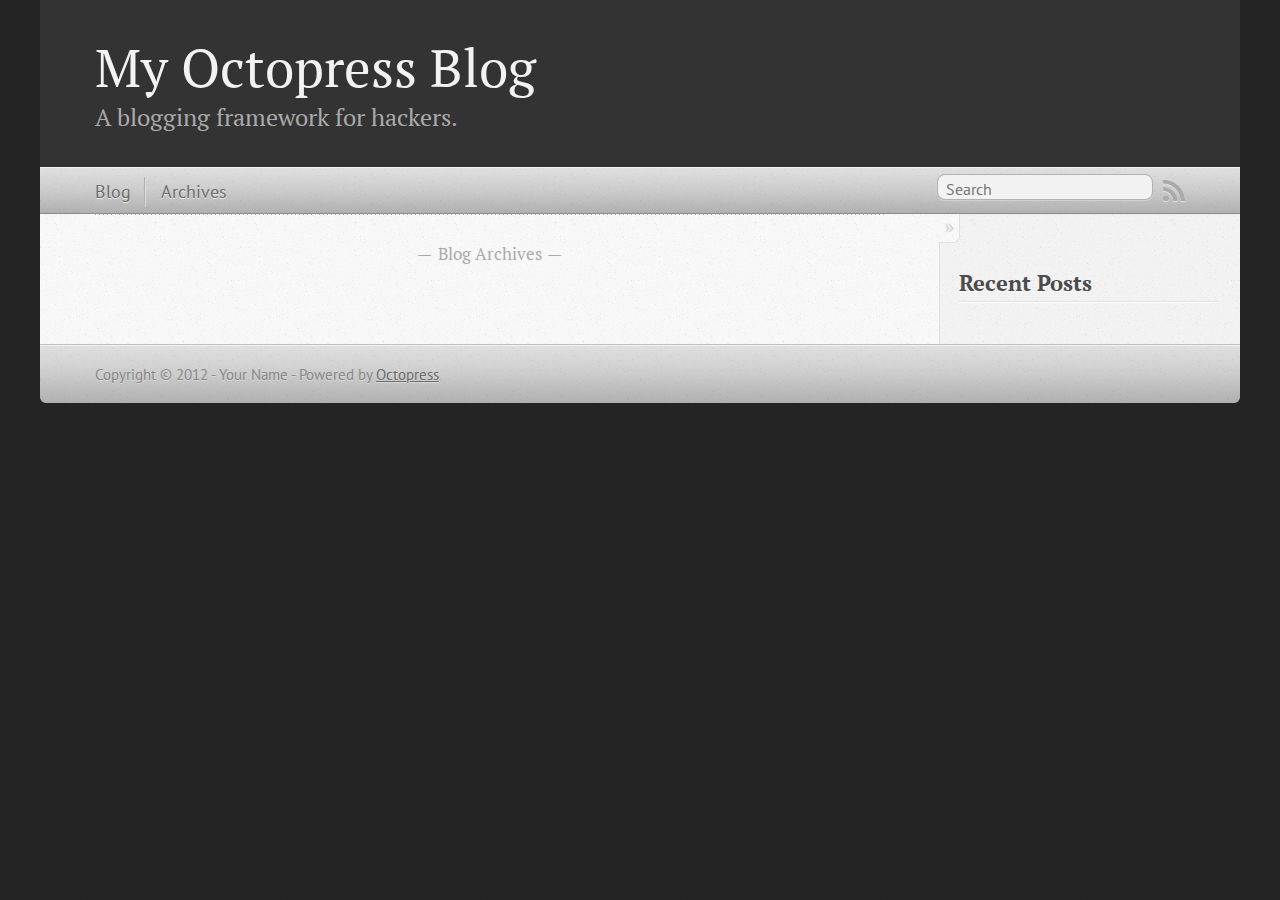
<file: index.html>
<!DOCTYPE html>
<!--[if IEMobile 7 ]><html class="no-js iem7"><![endif]-->
<!--[if lt IE 9]><html class="no-js lte-ie8"><![endif]-->
<!--[if (gt IE 8)|(gt IEMobile 7)|!(IEMobile)|!(IE)]><!--><html class="no-js" lang="en"><!--<![endif]-->
<head>
  <meta charset="utf-8">
  <title>My Octopress Blog</title>
  <meta name="author" content="Your Name">

  
  <meta name="description" content=" Blog Archives Recent Posts ">
  

  <!-- http://t.co/dKP3o1e -->
  <meta name="HandheldFriendly" content="True">
  <meta name="MobileOptimized" content="320">
  <meta name="viewport" content="width=device-width, initial-scale=1">

  
  <link rel="canonical" href="http://JeffreyGoodReq.github.com/">
  <link href="/favicon.png" rel="icon">
  <link href="/stylesheets/screen.css" media="screen, projection" rel="stylesheet" type="text/css">
  <script src="/javascripts/modernizr-2.0.js"></script>
  <script src="/javascripts/ender.js"></script>
  <script src="/javascripts/octopress.js" type="text/javascript"></script>
  <link href="/atom.xml" rel="alternate" title="My Octopress Blog" type="application/atom+xml">
  <!--Fonts from Google"s Web font directory at http://google.com/webfonts -->
<link href="http://fonts.googleapis.com/css?family=PT+Serif:regular,italic,bold,bolditalic" rel="stylesheet" type="text/css">
<link href="http://fonts.googleapis.com/css?family=PT+Sans:regular,italic,bold,bolditalic" rel="stylesheet" type="text/css">

  

</head>

<body   >
  <header role="banner"><hgroup>
  <h1><a href="/">My Octopress Blog</a></h1>
  
    <h2>A blogging framework for hackers.</h2>
  
</hgroup>

</header>
  <nav role="navigation"><ul class="subscription" data-subscription="rss">
  <li><a href="/atom.xml" rel="subscribe-rss" title="subscribe via RSS">RSS</a></li>
  
</ul>
  
<form action="http://google.com/search" method="get">
  <fieldset role="search">
    <input type="hidden" name="q" value="site:JeffreyGoodReq.github.com" />
    <input class="search" type="text" name="q" results="0" placeholder="Search"/>
  </fieldset>
</form>
  
<ul class="main-navigation">
  <li><a href="/">Blog</a></li>
  <li><a href="/blog/archives">Archives</a></li>
</ul>

</nav>
  <div id="main">
    <div id="content">
      <div class="blog-index">
  
  
  <div class="pagination">
    
    <a href="/blog/archives">Blog Archives</a>
    
  </div>
</div>
<aside class="sidebar">
  
    <section>
  <h1>Recent Posts</h1>
  <ul id="recent_posts">
    
  </ul>
</section>






  
</aside>

    </div>
  </div>
  <footer role="contentinfo"><p>
  Copyright &copy; 2012 - Your Name -
  <span class="credit">Powered by <a href="http://octopress.org">Octopress</a></span>
</p>

</footer>
  







  <script type="text/javascript">
    (function(){
      var twitterWidgets = document.createElement('script');
      twitterWidgets.type = 'text/javascript';
      twitterWidgets.async = true;
      twitterWidgets.src = 'http://platform.twitter.com/widgets.js';
      document.getElementsByTagName('head')[0].appendChild(twitterWidgets);
    })();
  </script>





</body>
</html>
</file>
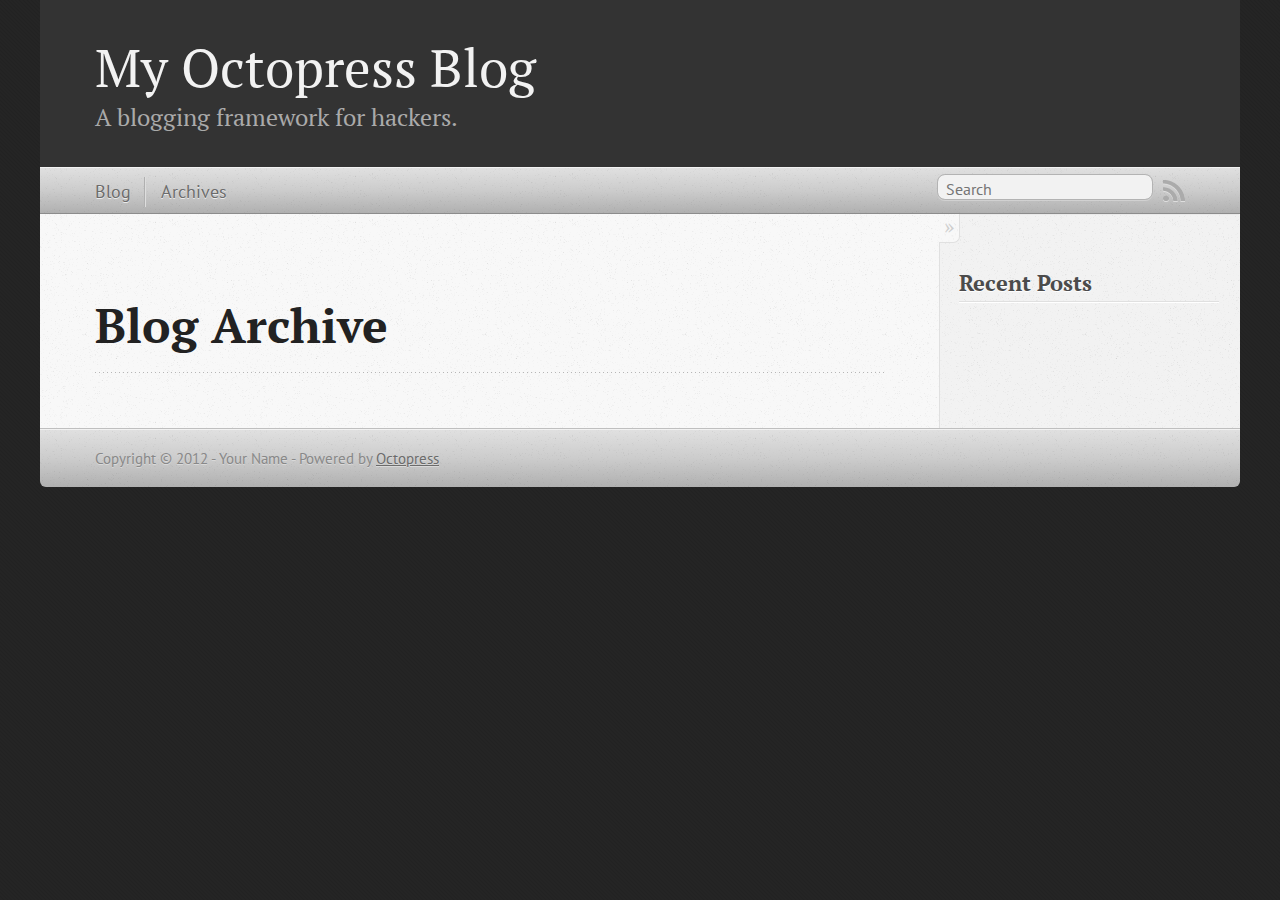
<file: blog/archives/index.html>
<!DOCTYPE html>
<!--[if IEMobile 7 ]><html class="no-js iem7"><![endif]-->
<!--[if lt IE 9]><html class="no-js lte-ie8"><![endif]-->
<!--[if (gt IE 8)|(gt IEMobile 7)|!(IEMobile)|!(IE)]><!--><html class="no-js" lang="en"><!--<![endif]-->
<head>
  <meta charset="utf-8">
  <title>Blog Archive - My Octopress Blog</title>
  <meta name="author" content="Your Name">

  
  <meta name="description" content=" Blog Archive Recent Posts ">
  

  <!-- http://t.co/dKP3o1e -->
  <meta name="HandheldFriendly" content="True">
  <meta name="MobileOptimized" content="320">
  <meta name="viewport" content="width=device-width, initial-scale=1">

  
  <link rel="canonical" href="http://JeffreyGoodReq.github.com/blog/archives/">
  <link href="/favicon.png" rel="icon">
  <link href="/stylesheets/screen.css" media="screen, projection" rel="stylesheet" type="text/css">
  <script src="/javascripts/modernizr-2.0.js"></script>
  <script src="/javascripts/ender.js"></script>
  <script src="/javascripts/octopress.js" type="text/javascript"></script>
  <link href="/atom.xml" rel="alternate" title="My Octopress Blog" type="application/atom+xml">
  <!--Fonts from Google"s Web font directory at http://google.com/webfonts -->
<link href="http://fonts.googleapis.com/css?family=PT+Serif:regular,italic,bold,bolditalic" rel="stylesheet" type="text/css">
<link href="http://fonts.googleapis.com/css?family=PT+Sans:regular,italic,bold,bolditalic" rel="stylesheet" type="text/css">

  

</head>

<body   >
  <header role="banner"><hgroup>
  <h1><a href="/">My Octopress Blog</a></h1>
  
    <h2>A blogging framework for hackers.</h2>
  
</hgroup>

</header>
  <nav role="navigation"><ul class="subscription" data-subscription="rss">
  <li><a href="/atom.xml" rel="subscribe-rss" title="subscribe via RSS">RSS</a></li>
  
</ul>
  
<form action="http://google.com/search" method="get">
  <fieldset role="search">
    <input type="hidden" name="q" value="site:JeffreyGoodReq.github.com" />
    <input class="search" type="text" name="q" results="0" placeholder="Search"/>
  </fieldset>
</form>
  
<ul class="main-navigation">
  <li><a href="/">Blog</a></li>
  <li><a href="/blog/archives">Archives</a></li>
</ul>

</nav>
  <div id="main">
    <div id="content">
      <div>
<article role="article">
  
  <header>
    <h1 class="entry-title">Blog Archive</h1>
    
  </header>
  
  <div id="blog-archives">

</div>

  
</article>

</div>

<aside class="sidebar">
  
    <section>
  <h1>Recent Posts</h1>
  <ul id="recent_posts">
    
  </ul>
</section>






  
</aside>


    </div>
  </div>
  <footer role="contentinfo"><p>
  Copyright &copy; 2012 - Your Name -
  <span class="credit">Powered by <a href="http://octopress.org">Octopress</a></span>
</p>

</footer>
  







  <script type="text/javascript">
    (function(){
      var twitterWidgets = document.createElement('script');
      twitterWidgets.type = 'text/javascript';
      twitterWidgets.async = true;
      twitterWidgets.src = 'http://platform.twitter.com/widgets.js';
      document.getElementsByTagName('head')[0].appendChild(twitterWidgets);
    })();
  </script>





</body>
</html>
</file>
<file: stylesheets/screen.css>
html,body,div,span,applet,object,iframe,h1,h2,h3,h4,h5,h6,p,blockquote,pre,a,abbr,acronym,address,big,cite,code,del,dfn,em,img,ins,kbd,q,s,samp,small,strike,strong,sub,sup,tt,var,b,u,i,center,dl,dt,dd,ol,ul,li,fieldset,form,label,legend,table,caption,tbody,tfoot,thead,tr,th,td,article,aside,canvas,details,embed,figure,figcaption,footer,header,hgroup,menu,nav,output,ruby,section,summary,time,mark,audio,video{margin:0;padding:0;border:0;font:inherit;font-size:100%;vertical-align:baseline}html{line-height:1}ol,ul{list-style:none}table{border-collapse:collapse;border-spacing:0}caption,th,td{text-align:left;font-weight:normal;vertical-align:middle}q,blockquote{quotes:none}q:before,q:after,blockquote:before,blockquote:after{content:"";content:none}a img{border:none}article,aside,details,figcaption,figure,footer,header,hgroup,menu,nav,section,summary{display:block}article,aside,details,figcaption,figure,footer,header,hgroup,menu,nav,section,summary{display:block}a{color:#1863a1}a:visited{color:#751590}a:focus{color:#0181eb}a:hover{color:#0181eb}a:active{color:#01579f}aside.sidebar a{color:#1863a1}aside.sidebar a:focus{color:#0181eb}aside.sidebar a:hover{color:#0181eb}aside.sidebar a:active{color:#01579f}a{-webkit-transition:color 0.3s;-moz-transition:color 0.3s;-o-transition:color 0.3s;transition:color 0.3s}html{background:#252525 url('/images/line-tile.png?1353094267') top left}body>div{background:#f2f2f2 url('/images/noise.png?1353094267') top left;border-bottom:1px solid #bfbfbf}body>div>div{background:#f8f8f8 url('/images/noise.png?1353094267') top left;border-right:1px solid #e0e0e0}.heading,body>header h1,h1,h2,h3,h4,h5,h6{font-family:"PT Serif","Georgia","Helvetica Neue",Arial,sans-serif}.sans,body>header h2,article header p.meta,article>footer,#content .blog-index footer,html .gist .gist-file .gist-meta,#blog-archives a.category,#blog-archives time,aside.sidebar section,body>footer{font-family:"PT Sans","Helvetica Neue",Arial,sans-serif}.serif,body,#content .blog-index a[rel=full-article]{font-family:"PT Serif",Georgia,Times,"Times New Roman",serif}.mono,pre,code,tt,p code,li code{font-family:Menlo,Monaco,"Andale Mono","lucida console","Courier New",monospace}body>header h1{font-size:2.2em;font-family:"PT Serif","Georgia","Helvetica Neue",Arial,sans-serif;font-weight:normal;line-height:1.2em;margin-bottom:0.6667em}body>header h2{font-family:"PT Serif","Georgia","Helvetica Neue",Arial,sans-serif}body{line-height:1.5em;color:#222}h1{font-size:2.2em;line-height:1.2em}@media only screen and (min-width: 992px){body{font-size:1.15em}h1{font-size:2.6em;line-height:1.2em}}h1,h2,h3,h4,h5,h6{text-rendering:optimizelegibility;margin-bottom:1em;font-weight:bold}h2,section h1{font-size:1.5em}h3,section h2,section section h1{font-size:1.3em}h4,section h3,section section h2,section section section h1{font-size:1em}h5,section h4,section section h3{font-size:.9em}h6,section h5,section section h4,section section section h3{font-size:.8em}p,blockquote,ul,ol{margin-bottom:1.5em}ul{list-style-type:disc}ul ul{list-style-type:circle;margin-bottom:0px}ul ul ul{list-style-type:square;margin-bottom:0px}ol{list-style-type:decimal}ol ol{list-style-type:lower-alpha;margin-bottom:0px}ol ol ol{list-style-type:lower-roman;margin-bottom:0px}ul,ul ul,ul ol,ol,ol ul,ol ol{margin-left:1.3em}strong{font-weight:bold}em{font-style:italic}sup,sub{font-size:0.8em;position:relative;display:inline-block}sup{top:-0.5em}sub{bottom:-0.5em}q{font-style:italic}q:before{content:"\201C"}q:after{content:"\201D"}em,dfn{font-style:italic}strong,dfn{font-weight:bold}del,s{text-decoration:line-through}abbr,acronym{border-bottom:1px dotted;cursor:help}sub,sup{line-height:0}hr{margin-bottom:0.2em}small{font-size:.8em}big{font-size:1.2em}blockquote{font-style:italic;position:relative;font-size:1.2em;line-height:1.5em;padding-left:1em;border-left:4px solid rgba(170,170,170,0.5)}blockquote cite{font-style:italic}blockquote cite a{color:#aaa !important;word-wrap:break-word}blockquote cite:before{content:'\2014';padding-right:.3em;padding-left:.3em;color:#aaa}@media only screen and (min-width: 992px){blockquote{padding-left:1.5em;border-left-width:4px}}.pullquote-right:before,.pullquote-left:before{padding:0;border:none;content:attr(data-pullquote);float:right;width:45%;margin:.5em 0 1em 1.5em;position:relative;top:7px;font-size:1.4em;line-height:1.45em}.pullquote-left:before{float:left;margin:.5em 1.5em 1em 0}.force-wrap,article a,aside.sidebar a{white-space:-moz-pre-wrap;white-space:-pre-wrap;white-space:-o-pre-wrap;white-space:pre-wrap;word-wrap:break-word}.group,body>header,body>nav,body>footer,body #content>article,body #content>div>article,body #content>div>section,body div.pagination,aside.sidebar,#main,#content,.sidebar{*zoom:1}.group:after,body>header:after,body>nav:after,body>footer:after,body #content>article:after,body #content>div>article:after,body #content>div>section:after,body div.pagination:after,aside.sidebar:after,#main:after,#content:after,.sidebar:after{content:"";display:table;clear:both}body{-webkit-text-size-adjust:none;max-width:1200px;position:relative;margin:0 auto}body>header,body>nav,body>footer,body #content>article,body #content>div>article,body #content>div>section{padding-left:18px;padding-right:18px}@media only screen and (min-width: 480px){body>header,body>nav,body>footer,body #content>article,body #content>div>article,body #content>div>section{padding-left:25px;padding-right:25px}}@media only screen and (min-width: 768px){body>header,body>nav,body>footer,body #content>article,body #content>div>article,body #content>div>section{padding-left:35px;padding-right:35px}}@media only screen and (min-width: 992px){body>header,body>nav,body>footer,body #content>article,body #content>div>article,body #content>div>section{padding-left:55px;padding-right:55px}}body div.pagination{margin-left:18px;margin-right:18px}@media only screen and (min-width: 480px){body div.pagination{margin-left:25px;margin-right:25px}}@media only screen and (min-width: 768px){body div.pagination{margin-left:35px;margin-right:35px}}@media only screen and (min-width: 992px){body div.pagination{margin-left:55px;margin-right:55px}}body>header{font-size:1em;padding-top:1.5em;padding-bottom:1.5em}#content{overflow:hidden}#content>div,#content>article{width:100%}aside.sidebar{float:none;padding:0 18px 1px;background-color:#f7f7f7;border-top:1px solid #e0e0e0}.flex-content,article img,article video,article .flash-video,aside.sidebar img{max-width:100%;height:auto}.basic-alignment.left,article img.left,article video.left,article .left.flash-video,aside.sidebar img.left{float:left;margin-right:1.5em}.basic-alignment.right,article img.right,article video.right,article .right.flash-video,aside.sidebar img.right{float:right;margin-left:1.5em}.basic-alignment.center,article img.center,article video.center,article .center.flash-video,aside.sidebar img.center{display:block;margin:0 auto 1.5em}.basic-alignment.left,article img.left,article video.left,article .left.flash-video,aside.sidebar img.left,.basic-alignment.right,article img.right,article video.right,article .right.flash-video,aside.sidebar img.right{margin-bottom:.8em}.toggle-sidebar,.no-sidebar .toggle-sidebar{display:none}@media only screen and (min-width: 750px){body.sidebar-footer aside.sidebar{float:none;width:auto;clear:left;margin:0;padding:0 35px 1px;background-color:#f7f7f7;border-top:1px solid #eaeaea}body.sidebar-footer aside.sidebar section.odd,body.sidebar-footer aside.sidebar section.even{float:left;width:48%}body.sidebar-footer aside.sidebar section.odd{margin-left:0}body.sidebar-footer aside.sidebar section.even{margin-left:4%}body.sidebar-footer aside.sidebar.thirds section{width:30%;margin-left:5%}body.sidebar-footer aside.sidebar.thirds section.first{margin-left:0;clear:both}}body.sidebar-footer #content{margin-right:0px}body.sidebar-footer .toggle-sidebar{display:none}@media only screen and (min-width: 550px){body>header{font-size:1em}}@media only screen and (min-width: 750px){aside.sidebar{float:none;width:auto;clear:left;margin:0;padding:0 35px 1px;background-color:#f7f7f7;border-top:1px solid #eaeaea}aside.sidebar section.odd,aside.sidebar section.even{float:left;width:48%}aside.sidebar section.odd{margin-left:0}aside.sidebar section.even{margin-left:4%}aside.sidebar.thirds section{width:30%;margin-left:5%}aside.sidebar.thirds section.first{margin-left:0;clear:both}}@media only screen and (min-width: 768px){body{-webkit-text-size-adjust:auto}body>header{font-size:1.2em}#main{padding:0;margin:0 auto}#content{overflow:visible;margin-right:240px;position:relative}.no-sidebar #content{margin-right:0;border-right:0}.collapse-sidebar #content{margin-right:20px}#content>div,#content>article{padding-top:17.5px;padding-bottom:17.5px;float:left}aside.sidebar{width:210px;padding:0 15px 15px;background:none;clear:none;float:left;margin:0 -100% 0 0}aside.sidebar section{width:auto;margin-left:0}aside.sidebar section.odd,aside.sidebar section.even{float:none;width:auto;margin-left:0}.collapse-sidebar aside.sidebar{float:none;width:auto;clear:left;margin:0;padding:0 35px 1px;background-color:#f7f7f7;border-top:1px solid #eaeaea}.collapse-sidebar aside.sidebar section.odd,.collapse-sidebar aside.sidebar section.even{float:left;width:48%}.collapse-sidebar aside.sidebar section.odd{margin-left:0}.collapse-sidebar aside.sidebar section.even{margin-left:4%}.collapse-sidebar aside.sidebar.thirds section{width:30%;margin-left:5%}.collapse-sidebar aside.sidebar.thirds section.first{margin-left:0;clear:both}}@media only screen and (min-width: 992px){body>header{font-size:1.3em}#content{margin-right:300px}#content>div,#content>article{padding-top:27.5px;padding-bottom:27.5px}aside.sidebar{width:260px;padding:1.2em 20px 20px}.collapse-sidebar aside.sidebar{padding-left:55px;padding-right:55px}}@media only screen and (min-width: 768px){ul,ol{margin-left:0}}body>header{background:#333}body>header h1{display:inline-block;margin:0}body>header h1 a,body>header h1 a:visited,body>header h1 a:hover{color:#f2f2f2;text-decoration:none}body>header h2{margin:.2em 0 0;font-size:1em;color:#aaa;font-weight:normal}body>nav{position:relative;background-color:#ccc;background:url('/images/noise.png?1353094267'),-webkit-gradient(linear, 50% 0%, 50% 100%, color-stop(0%, #e0e0e0), color-stop(50%, #cccccc), color-stop(100%, #b0b0b0));background:url('/images/noise.png?1353094267'),-webkit-linear-gradient(#e0e0e0,#cccccc,#b0b0b0);background:url('/images/noise.png?1353094267'),-moz-linear-gradient(#e0e0e0,#cccccc,#b0b0b0);background:url('/images/noise.png?1353094267'),-o-linear-gradient(#e0e0e0,#cccccc,#b0b0b0);background:url('/images/noise.png?1353094267'),linear-gradient(#e0e0e0,#cccccc,#b0b0b0);border-top:1px solid #f2f2f2;border-bottom:1px solid #8c8c8c;padding-top:.35em;padding-bottom:.35em}body>nav form{-webkit-background-clip:padding;-moz-background-clip:padding;background-clip:padding-box;margin:0;padding:0}body>nav form .search{padding:.3em .5em 0;font-size:.85em;font-family:"PT Sans","Helvetica Neue",Arial,sans-serif;line-height:1.1em;width:95%;-webkit-border-radius:0.5em;-moz-border-radius:0.5em;-ms-border-radius:0.5em;-o-border-radius:0.5em;border-radius:0.5em;-webkit-background-clip:padding;-moz-background-clip:padding;background-clip:padding-box;-webkit-box-shadow:#d1d1d1 0 1px;-moz-box-shadow:#d1d1d1 0 1px;box-shadow:#d1d1d1 0 1px;background-color:#f2f2f2;border:1px solid #b3b3b3;color:#888}body>nav form .search:focus{color:#444;border-color:#80b1df;-webkit-box-shadow:#80b1df 0 0 4px,#80b1df 0 0 3px inset;-moz-box-shadow:#80b1df 0 0 4px,#80b1df 0 0 3px inset;box-shadow:#80b1df 0 0 4px,#80b1df 0 0 3px inset;background-color:#fff;outline:none}body>nav fieldset[role=search]{float:right;width:48%}body>nav fieldset.mobile-nav{float:left;width:48%}body>nav fieldset.mobile-nav select{width:100%;font-size:.8em;border:1px solid #888}body>nav ul{display:none}@media only screen and (min-width: 550px){body>nav{font-size:.9em}body>nav ul{margin:0;padding:0;border:0;overflow:hidden;*zoom:1;float:left;display:block;padding-top:.15em}body>nav ul li{list-style-image:none;list-style-type:none;margin-left:0;white-space:nowrap;display:inline;float:left;padding-left:0;padding-right:0}body>nav ul li:first-child,body>nav ul li.first{padding-left:0}body>nav ul li:last-child{padding-right:0}body>nav ul li.last{padding-right:0}body>nav ul.subscription{margin-left:.8em;float:right}body>nav ul.subscription li:last-child a{padding-right:0}body>nav ul li{margin:0}body>nav a{color:#6b6b6b;font-family:"PT Sans","Helvetica Neue",Arial,sans-serif;text-shadow:#ebebeb 0 1px;float:left;text-decoration:none;font-size:1.1em;padding:.1em 0;line-height:1.5em}body>nav a:visited{color:#6b6b6b}body>nav a:hover{color:#2b2b2b}body>nav li+li{border-left:1px solid #b0b0b0;margin-left:.8em}body>nav li+li a{padding-left:.8em;border-left:1px solid #dedede}body>nav form{float:right;text-align:left;padding-left:.8em;width:175px}body>nav form .search{width:93%;font-size:.95em;line-height:1.2em}body>nav ul[data-subscription$=email]+form{width:97px}body>nav ul[data-subscription$=email]+form .search{width:91%}body>nav fieldset.mobile-nav{display:none}body>nav fieldset[role=search]{width:99%}}@media only screen and (min-width: 992px){body>nav form{width:215px}body>nav ul[data-subscription$=email]+form{width:147px}}.no-placeholder body>nav .search{background:#f2f2f2 url('/images/search.png?1353094267') 0.3em 0.25em no-repeat;text-indent:1.3em}@media only screen and (min-width: 550px){.maskImage body>nav ul[data-subscription$=email]+form{width:123px}}@media only screen and (min-width: 992px){.maskImage body>nav ul[data-subscription$=email]+form{width:173px}}.maskImage ul.subscription{position:relative;top:.2em}.maskImage ul.subscription li,.maskImage ul.subscription a{border:0;padding:0}.maskImage a[rel=subscribe-rss]{position:relative;top:0px;text-indent:-999999em;background-color:#dedede;border:0;padding:0}.maskImage a[rel=subscribe-rss],.maskImage a[rel=subscribe-rss]:after{-webkit-mask-image:url('/images/rss.png?1353094267');-moz-mask-image:url('/images/rss.png?1353094267');-ms-mask-image:url('/images/rss.png?1353094267');-o-mask-image:url('/images/rss.png?1353094267');mask-image:url('/images/rss.png?1353094267');-webkit-mask-repeat:no-repeat;-moz-mask-repeat:no-repeat;-ms-mask-repeat:no-repeat;-o-mask-repeat:no-repeat;mask-repeat:no-repeat;width:22px;height:22px}.maskImage a[rel=subscribe-rss]:after{content:"";position:absolute;top:-1px;left:0;background-color:#ababab}.maskImage a[rel=subscribe-rss]:hover:after{background-color:#9e9e9e}.maskImage a[rel=subscribe-email]{position:relative;top:0px;text-indent:-999999em;background-color:#dedede;border:0;padding:0}.maskImage a[rel=subscribe-email],.maskImage a[rel=subscribe-email]:after{-webkit-mask-image:url('/images/email.png?1353094267');-moz-mask-image:url('/images/email.png?1353094267');-ms-mask-image:url('/images/email.png?1353094267');-o-mask-image:url('/images/email.png?1353094267');mask-image:url('/images/email.png?1353094267');-webkit-mask-repeat:no-repeat;-moz-mask-repeat:no-repeat;-ms-mask-repeat:no-repeat;-o-mask-repeat:no-repeat;mask-repeat:no-repeat;width:28px;height:22px}.maskImage a[rel=subscribe-email]:after{content:"";position:absolute;top:-1px;left:0;background-color:#ababab}.maskImage a[rel=subscribe-email]:hover:after{background-color:#9e9e9e}article{padding-top:1em}article header{position:relative;padding-top:2em;padding-bottom:1em;margin-bottom:1em;background:url('[data-uri]') bottom left repeat-x}article header h1{margin:0}article header h1 a{text-decoration:none}article header h1 a:hover{text-decoration:underline}article header p{font-size:.9em;color:#aaa;margin:0}article header p.meta{text-transform:uppercase;position:absolute;top:0}@media only screen and (min-width: 768px){article header{margin-bottom:1.5em;padding-bottom:1em;background:url('[data-uri]') bottom left repeat-x}}article h2{padding-top:0.8em;background:url('[data-uri]') top left repeat-x}.entry-content article h2:first-child,article header+h2{padding-top:0}article h2:first-child,article header+h2{background:none}article .feature{padding-top:.5em;margin-bottom:1em;padding-bottom:1em;background:url('[data-uri]') bottom left repeat-x;font-size:2.0em;font-style:italic;line-height:1.3em}article img,article video,article .flash-video{-webkit-border-radius:0.3em;-moz-border-radius:0.3em;-ms-border-radius:0.3em;-o-border-radius:0.3em;border-radius:0.3em;-webkit-box-shadow:rgba(0,0,0,0.15) 0 1px 4px;-moz-box-shadow:rgba(0,0,0,0.15) 0 1px 4px;box-shadow:rgba(0,0,0,0.15) 0 1px 4px;-webkit-box-sizing:border-box;-moz-box-sizing:border-box;box-sizing:border-box;border:#fff 0.5em solid}article video,article .flash-video{margin:0 auto 1.5em}article video{display:block;width:100%}article .flash-video>div{position:relative;display:block;padding-bottom:56.25%;padding-top:1px;height:0;overflow:hidden}article .flash-video>div iframe,article .flash-video>div object,article .flash-video>div embed{position:absolute;top:0;left:0;width:100%;height:100%}article>footer{padding-bottom:2.5em;margin-top:2em}article>footer p.meta{margin-bottom:.8em;font-size:.85em;clear:both;overflow:hidden}.blog-index article+article{background:url('[data-uri]') top left repeat-x}#content .blog-index{padding-top:0;padding-bottom:0}#content .blog-index article{padding-top:2em}#content .blog-index article header{background:none;padding-bottom:0}#content .blog-index article h1{font-size:2.2em}#content .blog-index article h1 a{color:inherit}#content .blog-index article h1 a:hover{color:#0181eb}#content .blog-index a[rel=full-article]{background:#ebebeb;display:inline-block;padding:.4em .8em;margin-right:.5em;text-decoration:none;color:#666;-webkit-transition:background-color 0.5s;-moz-transition:background-color 0.5s;-o-transition:background-color 0.5s;transition:background-color 0.5s}#content .blog-index a[rel=full-article]:hover{background:#0181eb;text-shadow:none;color:#f8f8f8}#content .blog-index footer{margin-top:1em}.separator,article>footer .byline+time:before,article>footer time+time:before,article>footer .comments:before,article>footer .byline ~ .categories:before{content:"\2022 ";padding:0 .4em 0 .2em;display:inline-block}#content div.pagination{text-align:center;font-size:.95em;position:relative;background:url('[data-uri]') top left repeat-x;padding-top:1.5em;padding-bottom:1.5em}#content div.pagination a{text-decoration:none;color:#aaa}#content div.pagination a.prev{position:absolute;left:0}#content div.pagination a.next{position:absolute;right:0}#content div.pagination a:hover{color:#0181eb}#content div.pagination a[href*=archive]:before,#content div.pagination a[href*=archive]:after{content:'\2014';padding:0 .3em}p.meta+.sharing{padding-top:1em;padding-left:0;background:url('[data-uri]') top left repeat-x}#fb-root{display:none}.highlight,html .gist .gist-file .gist-syntax .gist-highlight{border:1px solid #05232b !important}.highlight table td.code,html .gist .gist-file .gist-syntax .gist-highlight table td.code{width:100%}.highlight .line-numbers,html .gist .gist-file .gist-syntax .gist-highlight .line-numbers{text-align:right;font-size:13px;line-height:1.45em;background:#073642 url('/images/noise.png?1353094267') top left !important;border-right:1px solid #00232c !important;-webkit-box-shadow:#083e4b -1px 0 inset;-moz-box-shadow:#083e4b -1px 0 inset;box-shadow:#083e4b -1px 0 inset;text-shadow:#021014 0 -1px;padding:.8em !important;-webkit-border-radius:0;-moz-border-radius:0;-ms-border-radius:0;-o-border-radius:0;border-radius:0}.highlight .line-numbers span,html .gist .gist-file .gist-syntax .gist-highlight .line-numbers span{color:#586e75 !important}figure.code,.gist-file,pre{-webkit-box-shadow:rgba(0,0,0,0.06) 0 0 10px;-moz-box-shadow:rgba(0,0,0,0.06) 0 0 10px;box-shadow:rgba(0,0,0,0.06) 0 0 10px}figure.code .highlight pre,.gist-file .highlight pre,pre .highlight pre{-webkit-box-shadow:none;-moz-box-shadow:none;box-shadow:none}html .gist .gist-file{margin-bottom:1.8em;position:relative;border:none;padding-top:26px !important}html .gist .gist-file .gist-syntax{border-bottom:0 !important;background:none !important}html .gist .gist-file .gist-syntax .gist-highlight{background:#002b36 !important}html .gist .gist-file .gist-meta{padding:.6em 0.8em;border:1px solid #083e4b !important;color:#586e75;font-size:.7em !important;background:#073642 url('/images/noise.png?1353094267') top left;line-height:1.5em}html .gist .gist-file .gist-meta a{color:#75878b !important;text-decoration:none}html .gist .gist-file .gist-meta a:hover{text-decoration:underline}html .gist .gist-file .gist-meta a:hover{color:#93a1a1 !important}html .gist .gist-file .gist-meta a[href*='#file']{position:absolute;top:0;left:0;right:-10px;color:#474747 !important}html .gist .gist-file .gist-meta a[href*='#file']:hover{color:#1863a1 !important}html .gist .gist-file .gist-meta a[href*=raw]{top:.4em}pre{background:#002b36 url('/images/noise.png?1353094267') top left;-webkit-border-radius:0.4em;-moz-border-radius:0.4em;-ms-border-radius:0.4em;-o-border-radius:0.4em;border-radius:0.4em;border:1px solid #05232b;line-height:1.45em;font-size:13px;margin-bottom:2.1em;padding:.8em 1em;color:#93a1a1;overflow:auto}h3.filename+pre{-moz-border-radius-topleft:0px;-webkit-border-top-left-radius:0px;border-top-left-radius:0px;-moz-border-radius-topright:0px;-webkit-border-top-right-radius:0px;border-top-right-radius:0px}p code,li code{display:inline-block;white-space:no-wrap;background:#fff;font-size:.8em;line-height:1.5em;color:#555;border:1px solid #ddd;-webkit-border-radius:0.4em;-moz-border-radius:0.4em;-ms-border-radius:0.4em;-o-border-radius:0.4em;border-radius:0.4em;padding:0 .3em;margin:-1px 0}p pre code,li pre code{font-size:1em !important;background:none;border:none}.pre-code,html .gist .gist-file .gist-syntax .gist-highlight pre,.highlight code{font-family:Menlo,Monaco,"Andale Mono","lucida console","Courier New",monospace !important;overflow:scroll;overflow-y:hidden;display:block;padding:.8em !important;overflow-x:auto;line-height:1.45em;background:#002b36 url('/images/noise.png?1353094267') top left !important;color:#93a1a1 !important}.pre-code *::-moz-selection,html .gist .gist-file .gist-syntax .gist-highlight pre *::-moz-selection,.highlight code *::-moz-selection{background:#386774;color:inherit;text-shadow:#002b36 0 1px}.pre-code *::-webkit-selection,html .gist .gist-file .gist-syntax .gist-highlight pre *::-webkit-selection,.highlight code *::-webkit-selection{background:#386774;color:inherit;text-shadow:#002b36 0 1px}.pre-code *::selection,html .gist .gist-file .gist-syntax .gist-highlight pre *::selection,.highlight code *::selection{background:#386774;color:inherit;text-shadow:#002b36 0 1px}.pre-code span,html .gist .gist-file .gist-syntax .gist-highlight pre span,.highlight code span{color:#93a1a1 !important}.pre-code span,html .gist .gist-file .gist-syntax .gist-highlight pre span,.highlight code span{font-style:normal !important;font-weight:normal !important}.pre-code .c,html .gist .gist-file .gist-syntax .gist-highlight pre .c,.highlight code .c{color:#586e75 !important;font-style:italic !important}.pre-code .cm,html .gist .gist-file .gist-syntax .gist-highlight pre .cm,.highlight code .cm{color:#586e75 !important;font-style:italic !important}.pre-code .cp,html .gist .gist-file .gist-syntax .gist-highlight pre .cp,.highlight code .cp{color:#586e75 !important;font-style:italic !important}.pre-code .c1,html .gist .gist-file .gist-syntax .gist-highlight pre .c1,.highlight code .c1{color:#586e75 !important;font-style:italic !important}.pre-code .cs,html .gist .gist-file .gist-syntax .gist-highlight pre .cs,.highlight code .cs{color:#586e75 !important;font-weight:bold !important;font-style:italic !important}.pre-code .err,html .gist .gist-file .gist-syntax .gist-highlight pre .err,.highlight code .err{color:#dc322f !important;background:none !important}.pre-code .k,html .gist .gist-file .gist-syntax .gist-highlight pre .k,.highlight code .k{color:#cb4b16 !important}.pre-code .o,html .gist .gist-file .gist-syntax .gist-highlight pre .o,.highlight code .o{color:#93a1a1 !important;font-weight:bold !important}.pre-code .p,html .gist .gist-file .gist-syntax .gist-highlight pre .p,.highlight code .p{color:#93a1a1 !important}.pre-code .ow,html .gist .gist-file .gist-syntax .gist-highlight pre .ow,.highlight code .ow{color:#2aa198 !important;font-weight:bold !important}.pre-code .gd,html .gist .gist-file .gist-syntax .gist-highlight pre .gd,.highlight code .gd{color:#93a1a1 !important;background-color:#372c34 !important;display:inline-block}.pre-code .gd .x,html .gist .gist-file .gist-syntax .gist-highlight pre .gd .x,.highlight code .gd .x{color:#93a1a1 !important;background-color:#4d2d33 !important;display:inline-block}.pre-code .ge,html .gist .gist-file .gist-syntax .gist-highlight pre .ge,.highlight code .ge{color:#93a1a1 !important;font-style:italic !important}.pre-code .gh,html .gist .gist-file .gist-syntax .gist-highlight pre .gh,.highlight code .gh{color:#586e75 !important}.pre-code .gi,html .gist .gist-file .gist-syntax .gist-highlight pre .gi,.highlight code .gi{color:#93a1a1 !important;background-color:#1a412b !important;display:inline-block}.pre-code .gi .x,html .gist .gist-file .gist-syntax .gist-highlight pre .gi .x,.highlight code .gi .x{color:#93a1a1 !important;background-color:#355720 !important;display:inline-block}.pre-code .gs,html .gist .gist-file .gist-syntax .gist-highlight pre .gs,.highlight code .gs{color:#93a1a1 !important;font-weight:bold !important}.pre-code .gu,html .gist .gist-file .gist-syntax .gist-highlight pre .gu,.highlight code .gu{color:#6c71c4 !important}.pre-code .kc,html .gist .gist-file .gist-syntax .gist-highlight pre .kc,.highlight code .kc{color:#859900 !important;font-weight:bold !important}.pre-code .kd,html .gist .gist-file .gist-syntax .gist-highlight pre .kd,.highlight code .kd{color:#268bd2 !important}.pre-code .kp,html .gist .gist-file .gist-syntax .gist-highlight pre .kp,.highlight code .kp{color:#cb4b16 !important;font-weight:bold !important}.pre-code .kr,html .gist .gist-file .gist-syntax .gist-highlight pre .kr,.highlight code .kr{color:#d33682 !important;font-weight:bold !important}.pre-code .kt,html .gist .gist-file .gist-syntax .gist-highlight pre .kt,.highlight code .kt{color:#2aa198 !important}.pre-code .n,html .gist .gist-file .gist-syntax .gist-highlight pre .n,.highlight code .n{color:#268bd2 !important}.pre-code .na,html .gist .gist-file .gist-syntax .gist-highlight pre .na,.highlight code .na{color:#268bd2 !important}.pre-code .nb,html .gist .gist-file .gist-syntax .gist-highlight pre .nb,.highlight code .nb{color:#859900 !important}.pre-code .nc,html .gist .gist-file .gist-syntax .gist-highlight pre .nc,.highlight code .nc{color:#d33682 !important}.pre-code .no,html .gist .gist-file .gist-syntax .gist-highlight pre .no,.highlight code .no{color:#b58900 !important}.pre-code .nl,html .gist .gist-file .gist-syntax .gist-highlight pre .nl,.highlight code .nl{color:#859900 !important}.pre-code .ne,html .gist .gist-file .gist-syntax .gist-highlight pre .ne,.highlight code .ne{color:#268bd2 !important;font-weight:bold !important}.pre-code .nf,html .gist .gist-file .gist-syntax .gist-highlight pre .nf,.highlight code .nf{color:#268bd2 !important;font-weight:bold !important}.pre-code .nn,html .gist .gist-file .gist-syntax .gist-highlight pre .nn,.highlight code .nn{color:#b58900 !important}.pre-code .nt,html .gist .gist-file .gist-syntax .gist-highlight pre .nt,.highlight code .nt{color:#268bd2 !important;font-weight:bold !important}.pre-code .nx,html .gist .gist-file .gist-syntax .gist-highlight pre .nx,.highlight code .nx{color:#b58900 !important}.pre-code .vg,html .gist .gist-file .gist-syntax .gist-highlight pre .vg,.highlight code .vg{color:#268bd2 !important}.pre-code .vi,html .gist .gist-file .gist-syntax .gist-highlight pre .vi,.highlight code .vi{color:#268bd2 !important}.pre-code .nv,html .gist .gist-file .gist-syntax .gist-highlight pre .nv,.highlight code .nv{color:#268bd2 !important}.pre-code .mf,html .gist .gist-file .gist-syntax .gist-highlight pre .mf,.highlight code .mf{color:#2aa198 !important}.pre-code .m,html .gist .gist-file .gist-syntax .gist-highlight pre .m,.highlight code .m{color:#2aa198 !important}.pre-code .mh,html .gist .gist-file .gist-syntax .gist-highlight pre .mh,.highlight code .mh{color:#2aa198 !important}.pre-code .mi,html .gist .gist-file .gist-syntax .gist-highlight pre .mi,.highlight code .mi{color:#2aa198 !important}.pre-code .s,html .gist .gist-file .gist-syntax .gist-highlight pre .s,.highlight code .s{color:#2aa198 !important}.pre-code .sd,html .gist .gist-file .gist-syntax .gist-highlight pre .sd,.highlight code .sd{color:#2aa198 !important}.pre-code .s2,html .gist .gist-file .gist-syntax .gist-highlight pre .s2,.highlight code .s2{color:#2aa198 !important}.pre-code .se,html .gist .gist-file .gist-syntax .gist-highlight pre .se,.highlight code .se{color:#dc322f !important}.pre-code .si,html .gist .gist-file .gist-syntax .gist-highlight pre .si,.highlight code .si{color:#268bd2 !important}.pre-code .sr,html .gist .gist-file .gist-syntax .gist-highlight pre .sr,.highlight code .sr{color:#2aa198 !important}.pre-code .s1,html .gist .gist-file .gist-syntax .gist-highlight pre .s1,.highlight code .s1{color:#2aa198 !important}.pre-code div .gd,html .gist .gist-file .gist-syntax .gist-highlight pre div .gd,.highlight code div .gd,.pre-code div .gd .x,html .gist .gist-file .gist-syntax .gist-highlight pre div .gd .x,.highlight code div .gd .x,.pre-code div .gi,html .gist .gist-file .gist-syntax .gist-highlight pre div .gi,.highlight code div .gi,.pre-code div .gi .x,html .gist .gist-file .gist-syntax .gist-highlight pre div .gi .x,.highlight code div .gi .x{display:inline-block;width:100%}.highlight,.gist-highlight{margin-bottom:1.8em;background:#002b36;overflow-y:hidden;overflow-x:auto}.highlight pre,.gist-highlight pre{background:none;-webkit-border-radius:none;-moz-border-radius:none;-ms-border-radius:none;-o-border-radius:none;border-radius:none;border:none;padding:0;margin-bottom:0}pre::-webkit-scrollbar,.highlight::-webkit-scrollbar,.gist-highlight::-webkit-scrollbar{height:.5em;background:rgba(255,255,255,0.15)}pre::-webkit-scrollbar-thumb:horizontal,.highlight::-webkit-scrollbar-thumb:horizontal,.gist-highlight::-webkit-scrollbar-thumb:horizontal{background:rgba(255,255,255,0.2);-webkit-border-radius:4px;border-radius:4px}.highlight code{background:#000}figure.code{background:none;padding:0;border:0;margin-bottom:1.5em}figure.code pre{margin-bottom:0}figure.code figcaption{position:relative}figure.code .highlight{margin-bottom:0}.code-title,html .gist .gist-file .gist-meta a[href*='#file'],h3.filename,figure.code figcaption{text-align:center;font-size:13px;line-height:2em;text-shadow:#cbcccc 0 1px 0;color:#474747;font-weight:normal;margin-bottom:0;-moz-border-radius-topleft:5px;-webkit-border-top-left-radius:5px;border-top-left-radius:5px;-moz-border-radius-topright:5px;-webkit-border-top-right-radius:5px;border-top-right-radius:5px;font-family:"Helvetica Neue", Arial, "Lucida Grande", "Lucida Sans Unicode", Lucida, sans-serif;background:#aaa url('/images/code_bg.png?1353094267') top repeat-x;border:1px solid #565656;border-top-color:#cbcbcb;border-left-color:#a5a5a5;border-right-color:#a5a5a5;border-bottom:0}.download-source,html .gist .gist-file .gist-meta a[href*=raw],figure.code figcaption a{position:absolute;right:.8em;text-decoration:none;color:#666 !important;z-index:1;font-size:13px;text-shadow:#cbcccc 0 1px 0;padding-left:3em}.download-source:hover,html .gist .gist-file .gist-meta a[href*=raw]:hover,figure.code figcaption a:hover{text-decoration:underline}#archive #content>div,#archive #content>div>article{padding-top:0}#blog-archives{color:#aaa}#blog-archives article{padding:1em 0 1em;position:relative;background:url('[data-uri]') bottom left repeat-x}#blog-archives article:last-child{background:none}#blog-archives article footer{padding:0;margin:0}#blog-archives h1{color:#222;margin-bottom:.3em}#blog-archives h2{display:none}#blog-archives h1{font-size:1.5em}#blog-archives h1 a{text-decoration:none;color:inherit;font-weight:normal;display:inline-block}#blog-archives h1 a:hover{text-decoration:underline}#blog-archives h1 a:hover{color:#0181eb}#blog-archives a.category,#blog-archives time{color:#aaa}#blog-archives .entry-content{display:none}#blog-archives time{font-size:.9em;line-height:1.2em}#blog-archives time .month,#blog-archives time .day{display:inline-block}#blog-archives time .month{text-transform:uppercase}#blog-archives p{margin-bottom:1em}#blog-archives a,#blog-archives .entry-content a{color:inherit}#blog-archives a:hover,#blog-archives .entry-content a:hover{color:#0181eb}#blog-archives a:hover{color:#0181eb}@media only screen and (min-width: 550px){#blog-archives article{margin-left:5em}#blog-archives h2{margin-bottom:.3em;font-weight:normal;display:inline-block;position:relative;top:-1px;float:left}#blog-archives h2:first-child{padding-top:.75em}#blog-archives time{position:absolute;text-align:right;left:0em;top:1.8em}#blog-archives .year{display:none}#blog-archives article{padding-left:4.5em;padding-bottom:.7em}#blog-archives a.category{line-height:1.1em}}#content>.category article{margin-left:0;padding-left:6.8em}#content>.category .year{display:inline}.side-shadow-border,aside.sidebar section h1,aside.sidebar li{-webkit-box-shadow:#fff 0 1px;-moz-box-shadow:#fff 0 1px;box-shadow:#fff 0 1px}aside.sidebar{overflow:hidden;color:#4b4b4b;text-shadow:#fff 0 1px}aside.sidebar section{font-size:.8em;line-height:1.4em;margin-bottom:1.5em}aside.sidebar section h1{margin:1.5em 0 0;padding-bottom:.2em;border-bottom:1px solid #e0e0e0}aside.sidebar section h1+p{padding-top:.4em}aside.sidebar img{-webkit-border-radius:0.3em;-moz-border-radius:0.3em;-ms-border-radius:0.3em;-o-border-radius:0.3em;border-radius:0.3em;-webkit-box-shadow:rgba(0,0,0,0.15) 0 1px 4px;-moz-box-shadow:rgba(0,0,0,0.15) 0 1px 4px;box-shadow:rgba(0,0,0,0.15) 0 1px 4px;-webkit-box-sizing:border-box;-moz-box-sizing:border-box;box-sizing:border-box;border:#fff 0.3em solid}aside.sidebar ul{margin-bottom:0.5em;margin-left:0}aside.sidebar li{list-style:none;padding:.5em 0;margin:0;border-bottom:1px solid #e0e0e0}aside.sidebar li p:last-child{margin-bottom:0}aside.sidebar a{color:inherit;-webkit-transition:color 0.5s;-moz-transition:color 0.5s;-o-transition:color 0.5s;transition:color 0.5s}aside.sidebar:hover a{color:#1863a1}aside.sidebar:hover a:hover{color:#0181eb}.aside-alt-link,#tweets a[href*='twitter.com/search'],#pinboard_linkroll .pin-tag{color:#7e7e7e}.aside-alt-link:hover,#tweets a[href*='twitter.com/search']:hover,#pinboard_linkroll .pin-tag:hover{color:#0181eb}@media only screen and (min-width: 768px){.toggle-sidebar{outline:none;position:absolute;right:-10px;top:0;bottom:0;display:inline-block;text-decoration:none;color:#cecece;width:9px;cursor:pointer}.toggle-sidebar:hover{background:#e9e9e9;background:-webkit-gradient(linear, 0% 50%, 100% 50%, color-stop(0%, rgba(224,224,224,0.5)), color-stop(100%, rgba(224,224,224,0)));background:-webkit-linear-gradient(left, rgba(224,224,224,0.5),rgba(224,224,224,0));background:-moz-linear-gradient(left, rgba(224,224,224,0.5),rgba(224,224,224,0));background:-o-linear-gradient(left, rgba(224,224,224,0.5),rgba(224,224,224,0));background:linear-gradient(left, rgba(224,224,224,0.5),rgba(224,224,224,0))}.toggle-sidebar:after{position:absolute;right:-11px;top:0;width:20px;font-size:1.2em;line-height:1.1em;padding-bottom:.15em;-moz-border-radius-bottomright:0.3em;-webkit-border-bottom-right-radius:0.3em;border-bottom-right-radius:0.3em;text-align:center;background:#f8f8f8 url('/images/noise.png?1353094267') top left;border-bottom:1px solid #e0e0e0;border-right:1px solid #e0e0e0;content:"\00BB";text-indent:-1px}.collapse-sidebar .toggle-sidebar{text-indent:0px;right:-20px;width:19px}.collapse-sidebar .toggle-sidebar:hover{background:#e9e9e9}.collapse-sidebar .toggle-sidebar:after{border-left:1px solid #e0e0e0;text-shadow:#fff 0 1px;content:"\00AB";left:0px;right:0;text-align:center;text-indent:0;border:0;border-right-width:0;background:none}}#tweets .loading{background:url('[data-uri]') no-repeat center 0.5em;color:#c4c4c4;text-shadow:#f8f8f8 0 1px;text-align:center;padding:2.5em 0 .5em}#tweets .loading.error{background:url('[data-uri]') no-repeat center 0.5em}#tweets p{position:relative;padding-right:1em}#tweets a[href*=status]:first-child{color:#a4a4a4;float:right;padding:0 0 .1em 1em;position:relative;right:-1.3em;text-shadow:#fff 0 1px;font-size:.7em;text-decoration:none}#tweets a[href*=status]:first-child span{font-size:1.5em}#tweets a[href*=status]:first-child:hover{color:#0181eb;text-decoration:none}#tweets a[href*='twitter.com/search']{text-decoration:none}#tweets a[href*='twitter.com/search']:hover{text-decoration:underline}.googleplus h1{-moz-box-shadow:none !important;-webkit-box-shadow:none !important;-o-box-shadow:none !important;box-shadow:none !important;border-bottom:0px none !important}.googleplus a{text-decoration:none;white-space:normal !important;line-height:32px}.googleplus a img{float:left;margin-right:0.5em;border:0 none}.googleplus-hidden{position:absolute;top:-1000em;left:-1000em}#pinboard_linkroll .pin-title,#pinboard_linkroll .pin-description{display:block;margin-bottom:.5em}#pinboard_linkroll .pin-tag{text-decoration:none}#pinboard_linkroll .pin-tag:hover{text-decoration:underline}#pinboard_linkroll .pin-tag:after{content:','}#pinboard_linkroll .pin-tag:last-child:after{content:''}.delicious-posts a.delicious-link{margin-bottom:.5em;display:block}.delicious-posts p{font-size:1em}body>footer{font-size:.8em;color:#888;text-shadow:#d9d9d9 0 1px;background-color:#ccc;background:url('/images/noise.png?1353094267'),-webkit-gradient(linear, 50% 0%, 50% 100%, color-stop(0%, #e0e0e0), color-stop(50%, #cccccc), color-stop(100%, #b0b0b0));background:url('/images/noise.png?1353094267'),-webkit-linear-gradient(#e0e0e0,#cccccc,#b0b0b0);background:url('/images/noise.png?1353094267'),-moz-linear-gradient(#e0e0e0,#cccccc,#b0b0b0);background:url('/images/noise.png?1353094267'),-o-linear-gradient(#e0e0e0,#cccccc,#b0b0b0);background:url('/images/noise.png?1353094267'),linear-gradient(#e0e0e0,#cccccc,#b0b0b0);border-top:1px solid #f2f2f2;position:relative;padding-top:1em;padding-bottom:1em;margin-bottom:3em;-moz-border-radius-bottomleft:0.4em;-webkit-border-bottom-left-radius:0.4em;border-bottom-left-radius:0.4em;-moz-border-radius-bottomright:0.4em;-webkit-border-bottom-right-radius:0.4em;border-bottom-right-radius:0.4em;z-index:1}body>footer a{color:#6b6b6b}body>footer a:visited{color:#6b6b6b}body>footer a:hover{color:#484848}body>footer p:last-child{margin-bottom:0}
</file>
